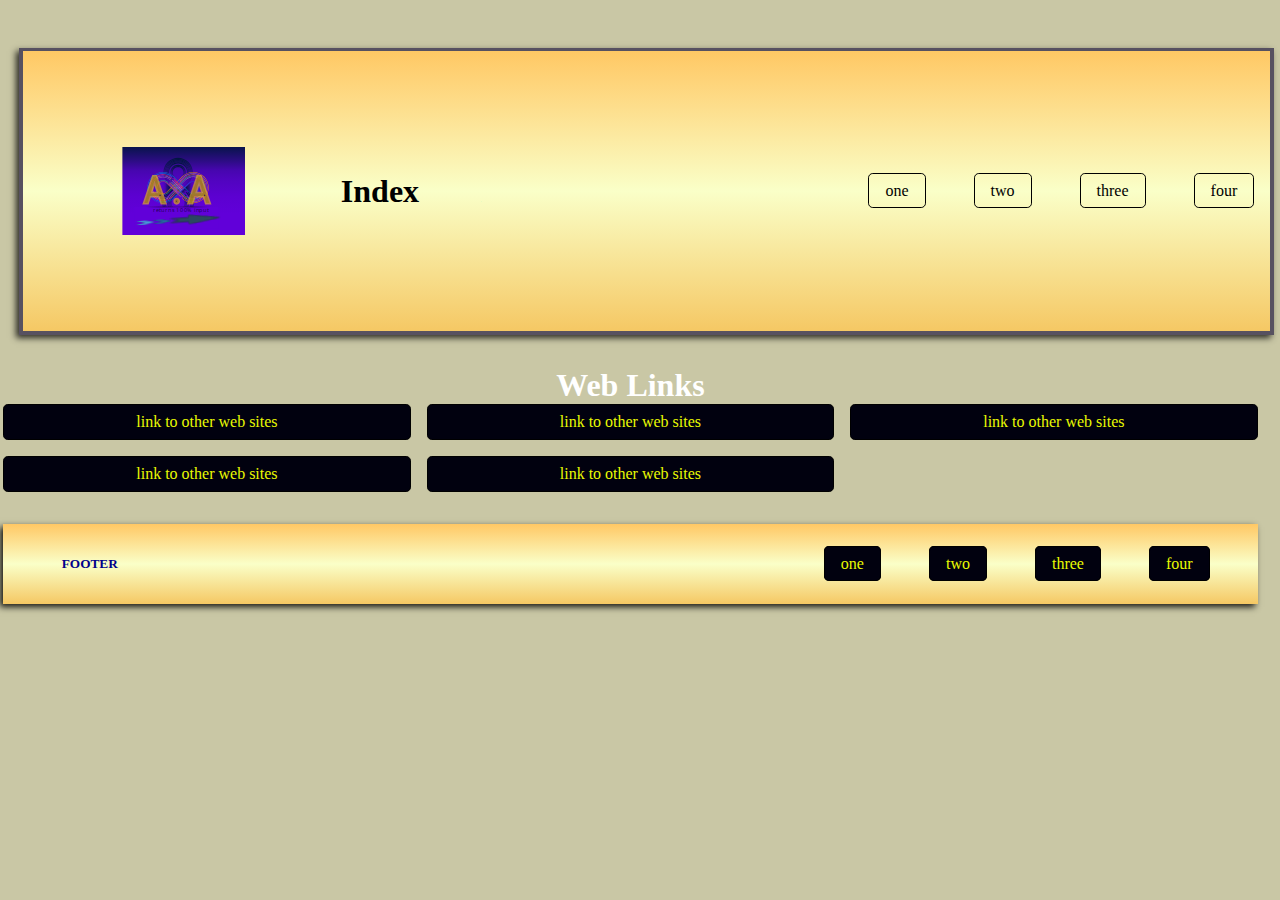
<file: index.html>
<!DOCTYPE html>
<html lang="en">
  <head>
    <meta charset="UTF-8" />
    <meta http-equiv="X-UA-Compatible" content="IE=edge" />
    <meta name="viewport" content="width=device-width, initial-scale=1.0" />
    <meta name="description" content="web tutotials, tutorials, web dev" />
    <title>index</title>
    <link rel="shortcut icon" href="/images/logo.svg" type="image/x-icon" />
    <link rel="stylesheet" href="/styles/style.css" />
  </head>
  <!-- Page 1
        Navigation Bar linking to all 4 pages
        1 header using H1
        3 sections of text with H2 headers
        1 image -->

  <body>

    <header>
      <nav>
        <object data="../images/Page 1.svg" width="380" height="280"></object>
        <h1>Index</h1>
        <ul>
          <li><a href="/">one</a></li>
          <li><a href="/pages/page-2.html">two</a></li>
          <li><a href="/pages/page-3.html">three</a></li>
          <li><a href="/pages/page-4.html">four</a></li>
        </ul>
      </nav>
    </header>
   
    <main>
      <h1>Web Links</h1>
      <section>
        <a href="/">link to other web sites</a>
        <a href="/">link to other web sites</a>
        <a href="/">link to other web sites</a>
        <a href="/">link to other web sites</a>
        <a href="/">link to other web sites</a>
      </section>
    </main>
    <footer>
      <h5>FOOTER</h5>
      <ul>
        <li><a href="/">one</a></li>
        <li><a href="/pages/page-2.html">two</a></li>
        <li><a href="/pages/page-3.html">three</a></li>
        <li><a href="/pages/page-4.html">four</a></li>
      </ul>
    </footer>

  </body>
</html>
</file>
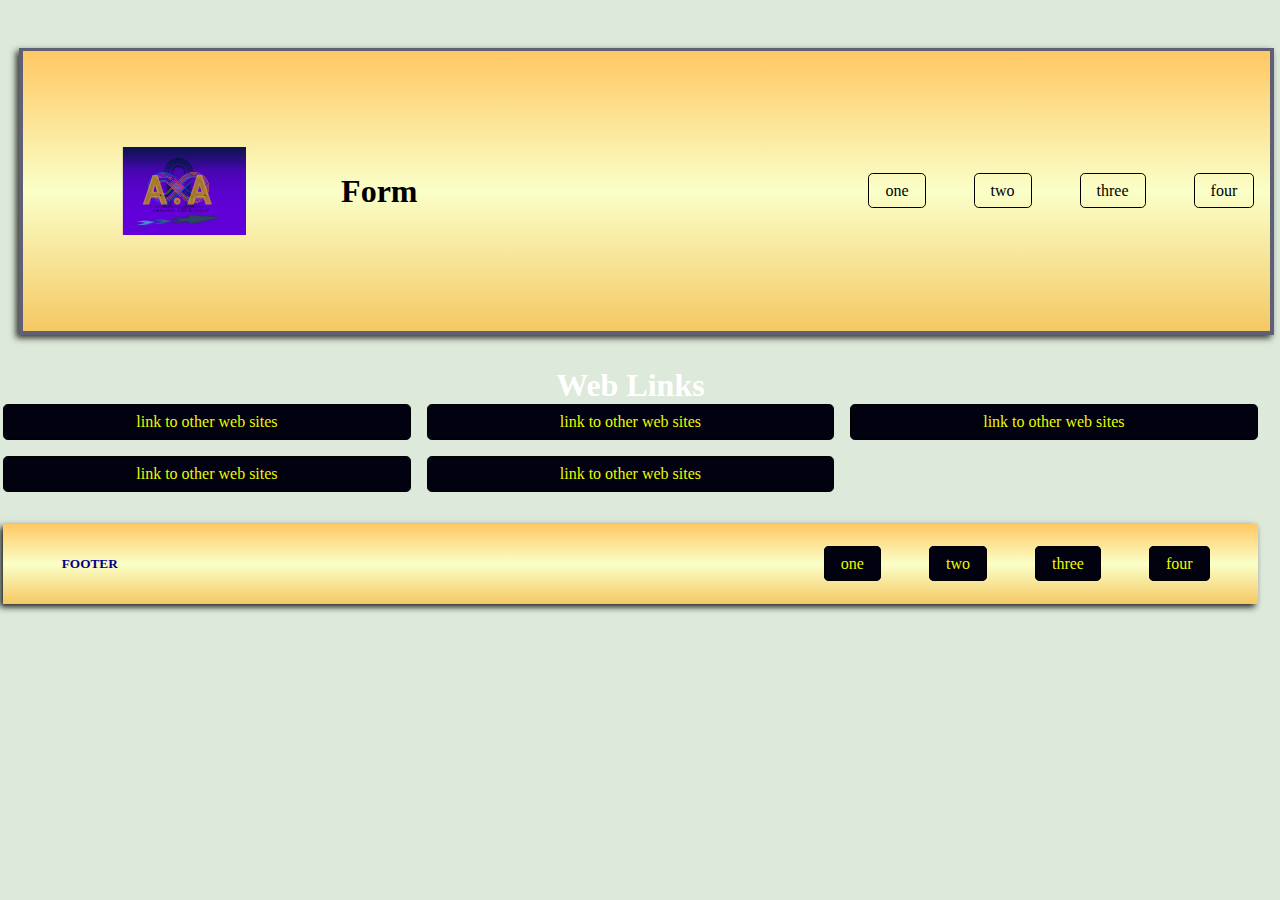
<file: pages/page-2.html>
<!DOCTYPE html>
<html lang="en">
  <head>
    <meta charset="UTF-8" />
    <meta http-equiv="X-UA-Compatible" content="IE=edge" />
    <meta name="viewport" content="width=device-width, initial-scale=1.0" />
    <meta name="description" content="web tutotials, tutorials, web dev" />
    <title>page 2</title>
    <link rel="shortcut icon" href="/images/logo.svg" type="image/x-icon" />
    <link rel="stylesheet" href="../styles/style.css" />
    <link rel="stylesheet" href="../styles/style-2.css" />
  </head>
  <!-- Page 2
        Navigation Bar linking to all 4 pages
        HTML form with a minimum of:
        1 fieldset
        3 inputs
        2 text
        1 checkbox
        1 textarea
        Appropriate labels for the above
        1 button -->
  <body>
    <header>
      <nav>
        <object data="../images/Page 1.svg" width="380" height="280"></object>
        <h1>Form</h1>
        <ul>
          <li><a href="/">one</a></li>
          <li><a href="page-2.html">two</a></li>
          <li><a href="page-3.html">three</a></li>
          <li><a href="page-4.html">four</a></li>
        </ul>
      </nav>
    </header>
  
    <main>
      <h1>Web Links</h1>
      <section>
        <a href="/">link to other web sites</a>
        <a href="/">link to other web sites</a>
        <a href="/">link to other web sites</a>
        <a href="/">link to other web sites</a>
        <a href="/">link to other web sites</a>
      </section>
    </main>
    <footer>
      <h5>FOOTER</h5>
      <ul>
        <li><a href="/">one</a></li>
        <li><a href="page-2.html">two</a></li>
        <li><a href="page-3.html">three</a></li>
        <li><a href="page-4.html">four</a></li>
      </ul>
    </footer>  </body>
</html>
</file>
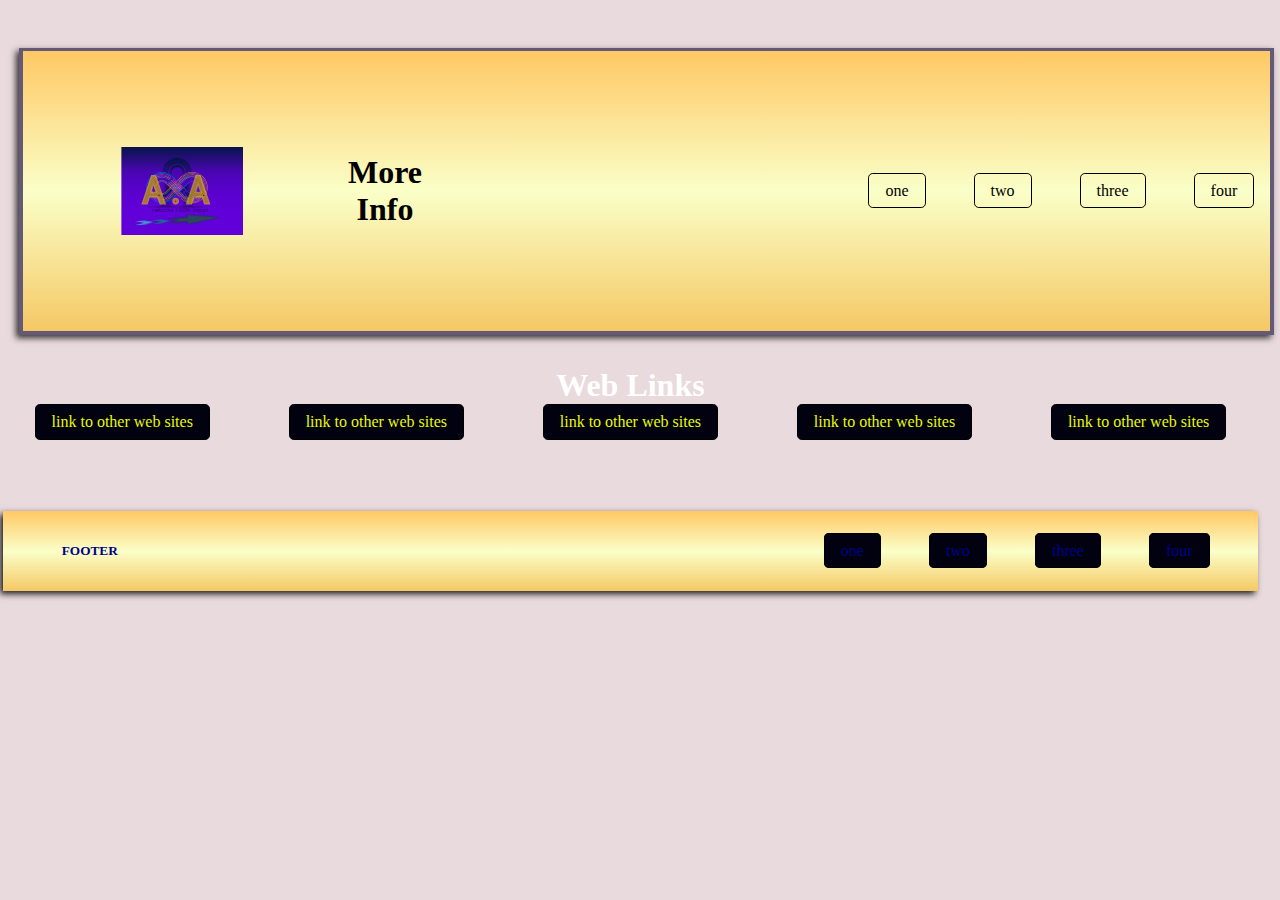
<file: pages/page-3.html>
<!DOCTYPE html>
<html lang="en">
  <head>
    <meta charset="UTF-8" />
    <meta http-equiv="X-UA-Compatible" content="IE=edge" />
    <meta name="viewport" content="width=device-width, initial-scale=1.0" />
    <meta name="description" content="web tutotials, tutorials, web dev" />
    <title>page 3</title>
    <link rel="shortcut icon" href="/images/logo.svg" type="image/x-icon" />
    <link rel="stylesheet" href="../styles/style.css" />
    <link rel="stylesheet" href="../styles/style-3.css" />
  </head>
  <!-- Page 3
        !== -> Navigation Bar linking to all 4 pages
        !== -> 1 header using H1
        !== -> 1 ordered or unordered list of links to 5 other websites -->

  <body>
    <header>
      <nav>
        <object data="../images/Page 1.svg" width="380" height="280"></object>
        <h1>More Info</h1>
        <ul>
          <li><a href="/">one</a></li>
          <li><a href="page-2.html">two</a></li>
          <li><a href="page-3.html">three</a></li>
          <li><a href="page-4.html">four</a></li>
        </ul>
      </nav>
    </header>
  
    <main>
      <h1>Web Links</h1>
      <section>
        <a href="/">link to other web sites</a>
        <a href="/">link to other web sites</a>
        <a href="/">link to other web sites</a>
        <a href="/">link to other web sites</a>
        <a href="/">link to other web sites</a>
      </section>
    </main>
    <footer>
      <h5>FOOTER</h5>
      <ul>
        <li><a href="/">one</a></li>
        <li><a href="page-2.html">two</a></li>
        <li><a href="page-3.html">three</a></li>
        <li><a href="page-4.html">four</a></li>
      </ul>
    </footer>
  </body>
</html>
</file>
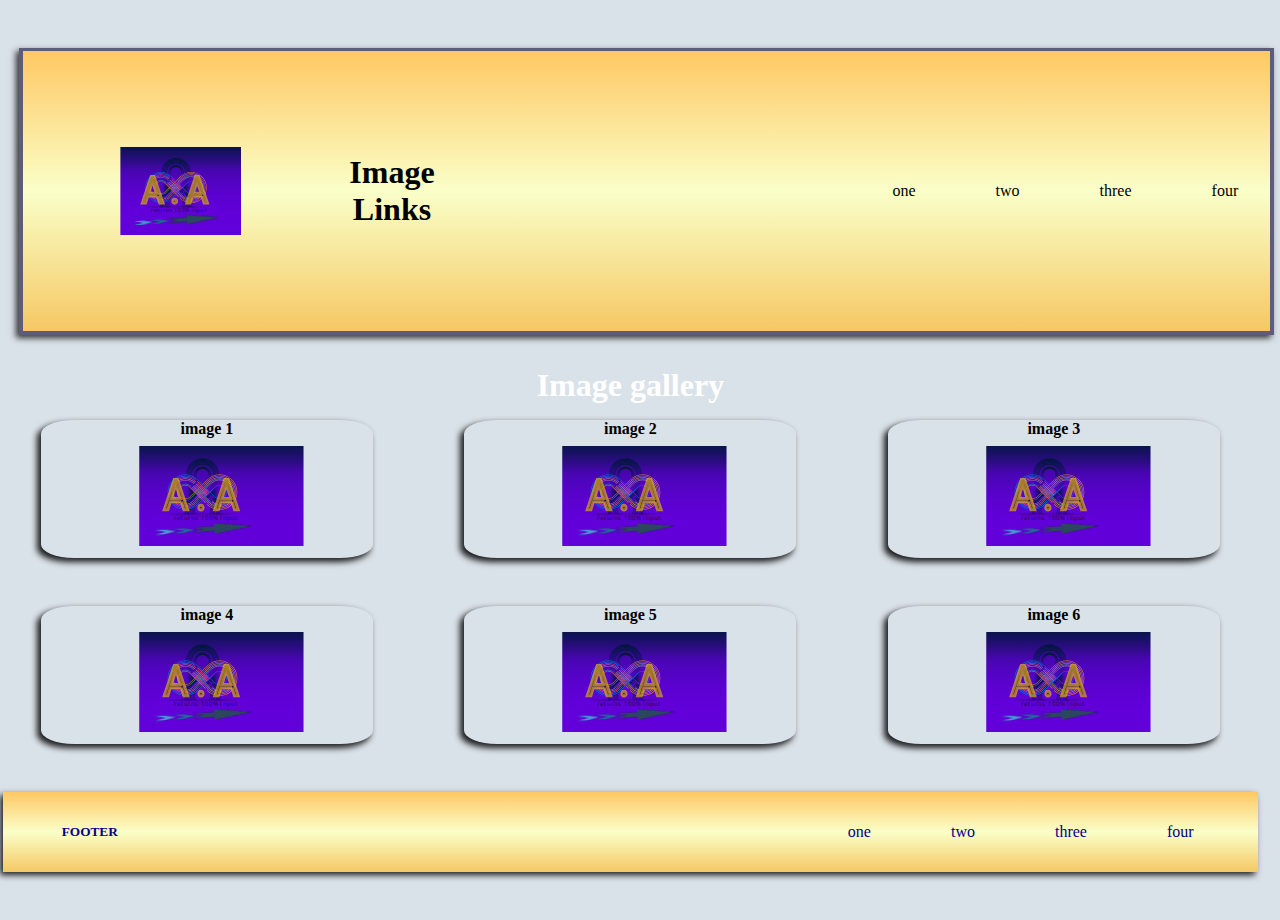
<file: pages/page-4.html>
<!DOCTYPE html>
<html lang="en">
  <head>
    <meta charset="UTF-8" />
    <meta http-equiv="X-UA-Compatible" content="IE=edge" />
    <meta name="viewport" content="width=device-width, initial-scale=1.0" />
    <meta name="description" content="web tutotials, tutorials, web dev" />
    <title>page 4</title>
    <link rel="shortcut icon" href="/images/logo.svg" type="image/x-icon" />
    <link rel="stylesheet" href="../styles/style.css" />
    <link rel="stylesheet" href="../styles/style-4.css" />
  </head>
  <!-- Page 4  !== -> = MARKUP DONE
      !== -> Navigation Bar linking to all 4 pages
      !== -> 1 header using H1
      !== -> 6 images displayed 3 wide and 2 down
      !== -> A label for each image
      !== -> Clicking on the image opens the source of that image in a new window -->

  <body>
    <header>
      <nav>
        <object data="../images/Page 1.svg" width="380" height="280"></object>
        <h1>Image Links</h1>
        <ul>
          <li><a href="/">one</a></li>
          <li><a href="page-2.html">two</a></li>
          <li><a href="page-3.html">three</a></li>
          <li><a href="page-4.html">four</a></li>
        </ul>
      </nav>
    </header>

    <main>
      <h1>Image gallery</h1>

      <section>
        
        <h4>
          image 1<a href="/"><img src="/images/Page 1.svg" alt="image 1" /></a>
        </h4>
        <h4>
          image 2<a href="/"><img src="/images/Page 1.svg" alt="image 1" /></a>
        </h4>
        <h4>
          image 3<a href="/"><img src="/images/Page 1.svg" alt="image 1" /></a>
        </h4>
        <h4>
          image 4<a href="/"><img src="/images/Page 1.svg" alt="image 1" /></a>
        </h4>
        <h4>
          image 5<a href="/"><img src="/images/Page 1.svg" alt="image 1" /></a>
        </h4>
        <h4>
          image 6<a href="/"><img src="/images/Page 1.svg" alt="image 1" /></a>
        </h4>
      </section>
    </main>
    <footer>
      <h5>FOOTER</h5>
      <ul>
        <li><a href="/">one</a></li>
        <li><a href="page-2.html">two</a></li>
        <li><a href="page-3.html">three</a></li>
        <li><a href="page-4.html">four</a></li>
      </ul>
    </footer>

    <!-- <object data="../images/Page 1.svg" width="380" height="280"> </object> -->
  </body>
</html>
</file>
<file: styles/style-2.css>
body {
  background-color: rgba(87, 146, 72, 0.2);
}
</file>
<file: styles/style-3.css>
body {
  background-color: rgba(146, 72, 84, 0.2);
}

section {
  display: flex;
  /* flex-direction: column; */
  justify-content: space-around;
  align-items: center;
  gap: 1em;
  flex-wrap: wrap;
  width: 100%;
  border: none !important;
  background-color: transparent !important;
  /* width: fit-content; */
}

footer a {
  color: darkblue !important;
}

ul {
  text-align: center !important;
}
</file>
<file: styles/style-4.css>
body {
  background-color: rgba(72, 111, 146, 0.2);
}

img {
  width: 300px;
  height: 100px;
}

a {
  border: none !important;
  background-color: transparent !important;
  /* width: fit-content; */
}

footer a {
  color: darkblue !important;
}

ul {
  text-align: center !important;
}
</file>
<file: styles/style.css>
/* reset */
*,
*::before,
*::after {
  box-sizing: border-box;
  margin: 0;
}

body {
  /* height: 100%; */
  width: 99.5vw;
  background-color: rgb(146, 141, 72);
  color: rgb(255, 255, 255);
  text-align: center;
  display: grid;
  grid-template-columns: repeat(12, 1fr);
  grid-template-rows: auto;
  gap: 1em;
  background-color: rgba(146, 141, 72, 0.493);
  margin: 2rem auto;
}

header {
  position: sticky;
  top: 0;
  grid-column: span all;
  grid-row: 1/2;
  width: 100%;
  box-shadow: -0.2em 0.2em 0.4em rgba(0, 0, 0, 0.781);
  padding: 0.21em;
  margin: 1em;
  background-color: rgba(10, 1, 49, 0.596);
  color: black;
  /* height: 5rem; */
}

nav ul {
  text-align: center;
  
  display: flex;
  flex-direction: row;
 
  flex-wrap: wrap;
 gap: 1em;
}

nav li  a{
  /* width: 4rem; */
  border: 1px solid black;
  background-color: transparent;
  color: black;
}

nav a {
  color: black;
}

nav {
  position: relative;
  display: flex;
  justify-content: space-between;
  align-items: center;
  /* height: 5rem; */
  /* width: 96vw; */
  /* height: 6rem; */
  background-image: linear-gradient(
    rgb(255, 200, 100),
    rgb(250, 255, 200),
    rgb(245, 200, 100)
  );
}

nav object {
  /* height: 5em; */
  /* background-color: rgba(200, 222, 232, 0.151); */
  /* align-self: center; */
  /* order: 0; */
  /* margin: 0 auto; */
  /* border-radius: 2em 2em 2em 2em; */
  padding: 6em;
}

main {
  grid-column: span all;
  grid-row: 2/10;
}

section {
  display: grid;
  grid-template-columns: repeat(3, 2fr);
  grid-template-rows: repeat(2, 1fr);
  /* width: 100%; */
  gap: 1em;
  margin: 0 auto;
}

section h4 {
  display: flex;
  flex-direction: column;
  justify-content: space-around;
  align-items: center;
  border-radius: 10%;
  box-shadow: -0.2em 0.2em 0.4em rgba(0, 0, 0, 0.877);
  margin: 1em auto;
  /* padding: 1em 2em; */
  /* width: 60%; */
  color: black;
  /* place-self: center; */
  /* grid-column: span all;
    grid-row: span 1; */
}



footer {
  grid-column: span all;
  grid-row: 10/12;
  width: 96vw;
  box-shadow: -0.2em 0.2em 0.4em rgba(0, 0, 0, 0.877);
  padding: 1em 2em;
  margin: 1em auto;
  color: darkblue;
  display: flex;
  justify-content: space-between;
  align-items: center;
  height: 5rem;
  width: 98vw;
  background-image: linear-gradient(
    rgb(255, 200, 100),
    rgb(250, 255, 200),
    rgb(245, 200, 100)
  );
}

footer h5 {
  padding: 1em 2em;
}

ul {
  display: flex;
  width: 100%;
  justify-content: flex-end;
  gap: 1em;
}

li {
  list-style: none;
  padding: 0 1em;
}

a {
  border: 1px solid rgb(0, 0, 0);
  border-radius: 0.3em;
  text-decoration: none;
  color: rgb(233, 250, 2);
  padding: 0.5em 1em;
  background-color: rgb(1, 1, 15);
}
</file>
